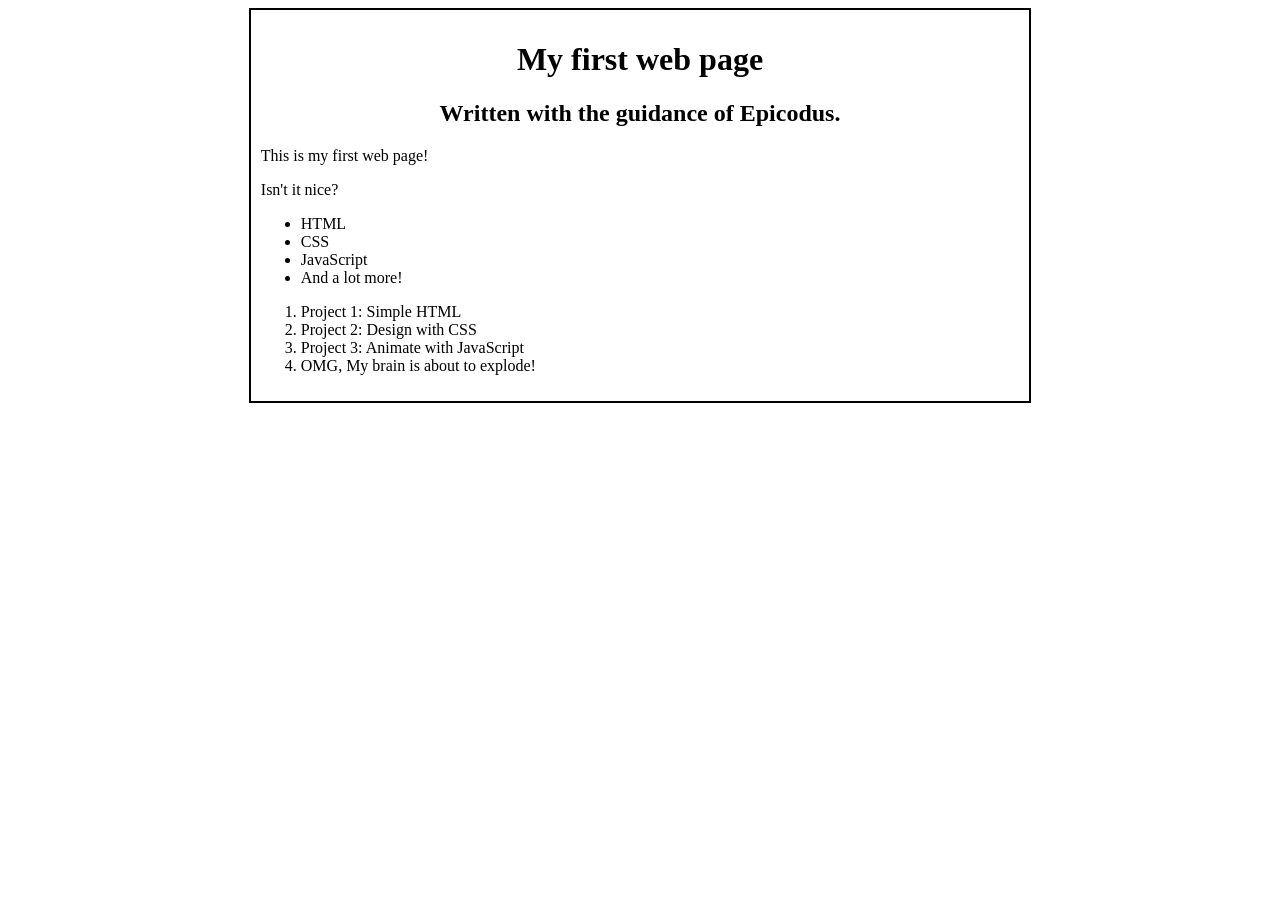
<file: my-first-webpage.html>
<!DOCTYPE html>
<html>
  <head>
    <link href="css/styles_favs.css" rel="stylesheet" type="text/css">
    <title>Web Page #1</title>
  </head>
  <body>
      <div id="main-div">
        <h1>My first web page</h1>
        <h2>Written with the guidance of Epicodus.</h2>

        <p>This is my first web page!</p>
        <p>Isn't it nice?</p>

        <ul>
          <li>HTML</li>
          <li>CSS</li>
          <li>JavaScript</li>
          <li>And a lot more!</li>
        </ul>

        <ol>
          <li>Project 1: Simple HTML</li>
          <li>Project 2: Design with CSS</li>
          <li>Project 3: Animate with JavaScript</li>
          <li>OMG, My brain is about to explode!</li>
        </ol>
      </div>
  </body>
</html>
</file>
<file: css/styles_favs.css>
#main-div {
  border: 2px solid black;
  width: 60%;
  margin:auto;
  padding: 10px;
}

h1 {
  text-align: center;
}

h2 {
  text-align: center;
}
</file>
